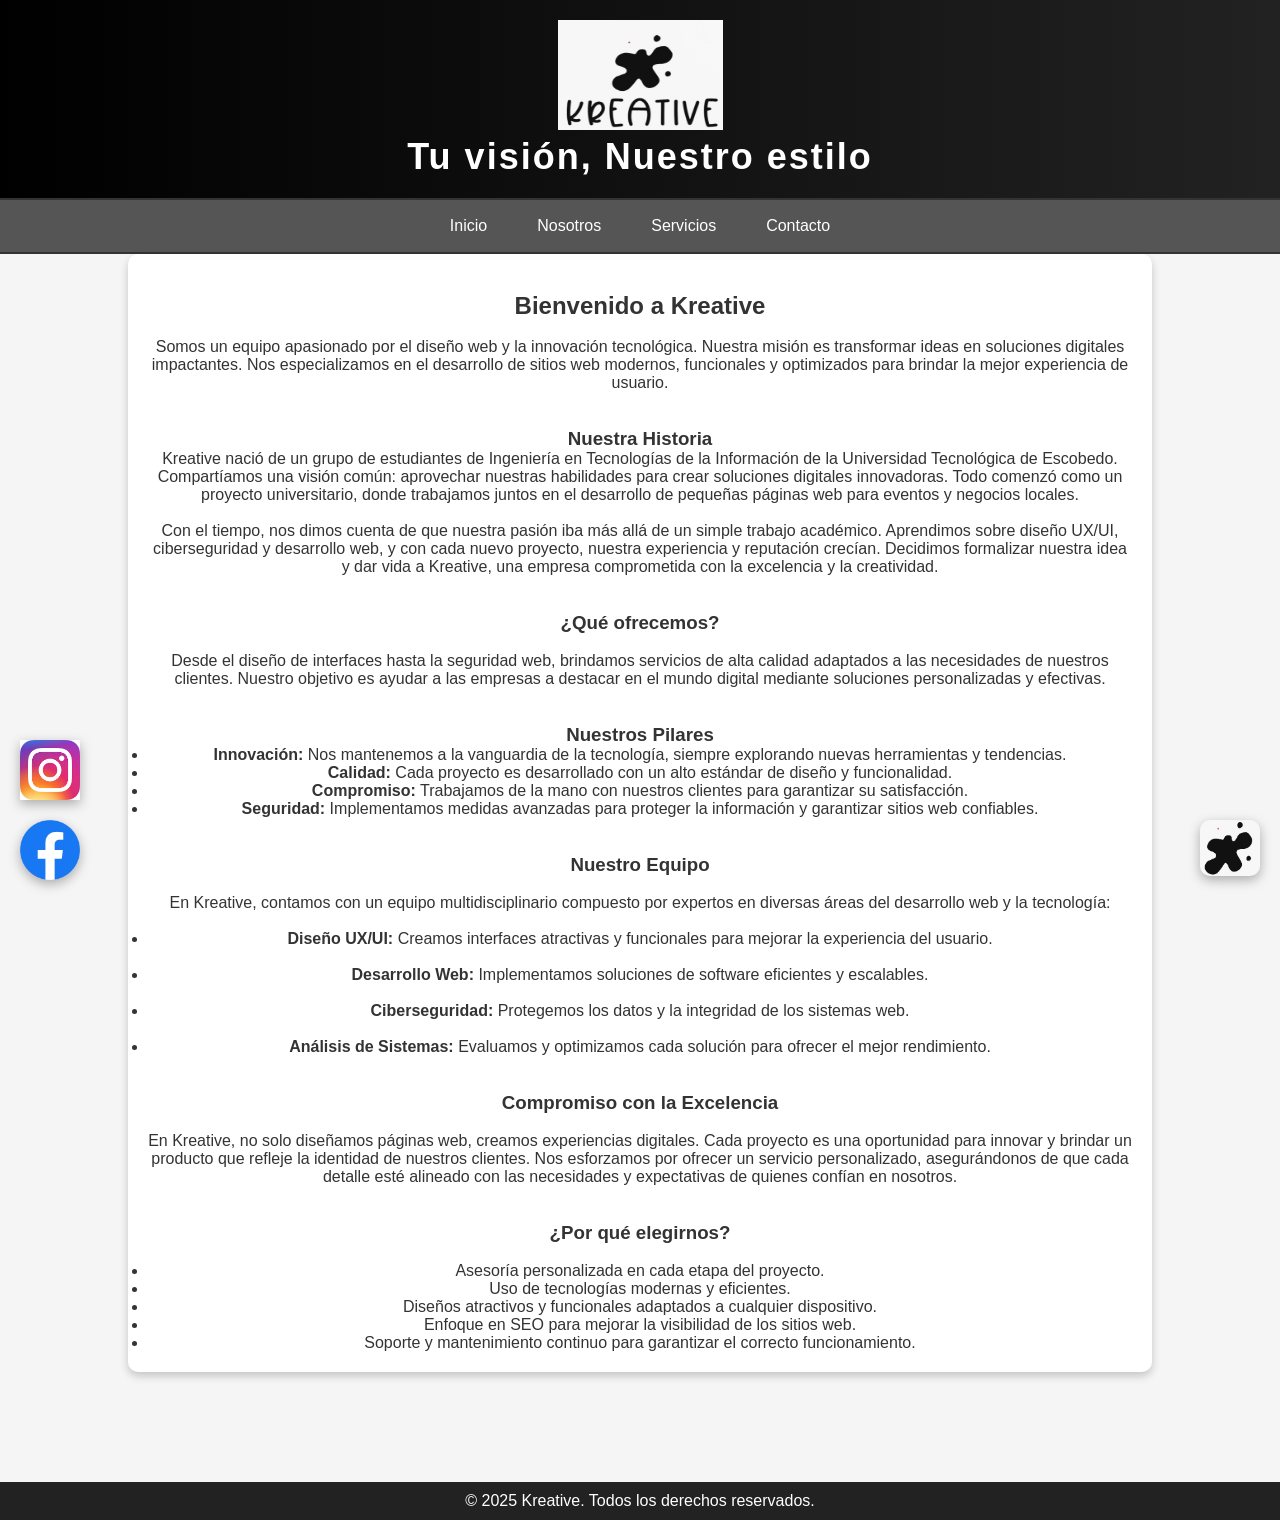
<file: index.html>
<!DOCTYPE html>
<html lang="es">
<head>
    <meta charset="UTF-8">
    <meta name="viewport" content="width=device-width, initial-scale=1.0">
    <title>Kreative - Inicio</title>
    <link rel="stylesheet" href="style.css">
</head>
<body>

    <header>
        <img src="kreative.jpeg" alt="Logo de Kreative" height="110" width="165">
        <h2 class="animated-title">Tu visión, Nuestro estilo</h2>
    </header>
    
    <nav>
        <ul>
            <li><a href="index.html" class="animated-title">Inicio</a></li>
            <li><a href="nosotros.html" class="animated-title">Nosotros</a></li>
            <li><a href="servicios.html" class="animated-title">Servicios</a></li>
            <li><a href="contacto.html" class="animated-title">Contacto</a></li>
        </ul>
    </nav>
    
    <section class="container"> 
        <br>
    <h1 class="animated-title">Bienvenido a Kreative</h1>

    <br>
    <p>Somos un equipo apasionado por el diseño web y la innovación tecnológica. Nuestra misión es transformar ideas en soluciones digitales impactantes. Nos especializamos en el desarrollo de sitios web modernos, funcionales y optimizados para brindar la mejor experiencia de usuario.</p>
<br><br>
    <h3 class="animated-title">Nuestra Historia</h3>
    <p>Kreative nació de un grupo de estudiantes de Ingeniería en Tecnologías de la Información de la Universidad Tecnológica de Escobedo. Compartíamos una visión común: aprovechar nuestras habilidades para crear soluciones digitales innovadoras. Todo comenzó como un proyecto universitario, donde trabajamos juntos en el desarrollo de pequeñas páginas web para eventos y negocios locales.</p><br>
    <p>Con el tiempo, nos dimos cuenta de que nuestra pasión iba más allá de un simple trabajo académico. Aprendimos sobre diseño UX/UI, ciberseguridad y desarrollo web, y con cada nuevo proyecto, nuestra experiencia y reputación crecían. Decidimos formalizar nuestra idea y dar vida a Kreative, una empresa comprometida con la excelencia y la creatividad.</p>
    <br><br>
    <h3 class="animated-title">¿Qué ofrecemos?</h3><br>
    <p>Desde el diseño de interfaces hasta la seguridad web, brindamos servicios de alta calidad adaptados a las necesidades de nuestros clientes. Nuestro objetivo es ayudar a las empresas a destacar en el mundo digital mediante soluciones personalizadas y efectivas.</p>
<br><br>
    <h3 class="animated-title">Nuestros Pilares</h3>
    <ul>
        <li><strong>Innovación:</strong> Nos mantenemos a la vanguardia de la tecnología, siempre explorando nuevas herramientas y tendencias.</li>
        <li><strong>Calidad:</strong> Cada proyecto es desarrollado con un alto estándar de diseño y funcionalidad.</li>
        <li><strong>Compromiso:</strong> Trabajamos de la mano con nuestros clientes para garantizar su satisfacción.</li>
        <li><strong>Seguridad:</strong> Implementamos medidas avanzadas para proteger la información y garantizar sitios web confiables.</li>
    </ul>
<br><br>
    <h3 class="animated-title">Nuestro Equipo</h3><br>
    <p>En Kreative, contamos con un equipo multidisciplinario compuesto por expertos en diversas áreas del desarrollo web y la tecnología:</p>
    <ul><br>
        <li><strong>Diseño UX/UI:</strong> Creamos interfaces atractivas y funcionales para mejorar la experiencia del usuario.</li><br>
        <li><strong>Desarrollo Web:</strong> Implementamos soluciones de software eficientes y escalables.</li><br>
        <li><strong>Ciberseguridad:</strong> Protegemos los datos y la integridad de los sistemas web.</li><br>
        <li><strong>Análisis de Sistemas:</strong> Evaluamos y optimizamos cada solución para ofrecer el mejor rendimiento.</li>
    </ul>
<br><br>
    <h3 class="animated-title">Compromiso con la Excelencia</h3><br>
    <p>En Kreative, no solo diseñamos páginas web, creamos experiencias digitales. Cada proyecto es una oportunidad para innovar y brindar un producto que refleje la identidad de nuestros clientes. Nos esforzamos por ofrecer un servicio personalizado, asegurándonos de que cada detalle esté alineado con las necesidades y expectativas de quienes confían en nosotros.</p>
<br><br>
    <h3 class="animated-title">¿Por qué elegirnos?</h3><br>
    <ul>
        <li>Asesoría personalizada en cada etapa del proyecto.</li>
        <li>Uso de tecnologías modernas y eficientes.</li>
        <li>Diseños atractivos y funcionales adaptados a cualquier dispositivo.</li>
        <li>Enfoque en SEO para mejorar la visibilidad de los sitios web.</li>
        <li>Soporte y mantenimiento continuo para garantizar el correcto funcionamiento.</li>
    </ul>
</section>

    <br><br><br><br><br>
    <footer>
        <p>&copy; 2025 Kreative. Todos los derechos reservados.</p>
    </footer>
    <!-- Botón de Instagram -->
<a href="https://www.instagram.com/kreative_oficial?igsh=MWMybDRneHFmOHc1Zw%3D%3D&utm_source=qr" target="_blank" class="instagram-button">
    <img src="instagram.png" alt="Instagram">
</a>

<!-- Botón de Facebook -->
<a href="https://www.facebook.com/share/194RoDE8ZU/?mibextid=wwXIfr" target="_blank" class="facebook-button">
    <img src="facebook.png" alt="Facebook">
</a>

<!-- Botón de la App de Kreative -->
<a href="https://app.jotform.com/250564981573870" target="_blank" class="app-button">
    <img src="kreative_app.jpeg" alt="Kreative App">
</a>
</body>
</html>
</file>
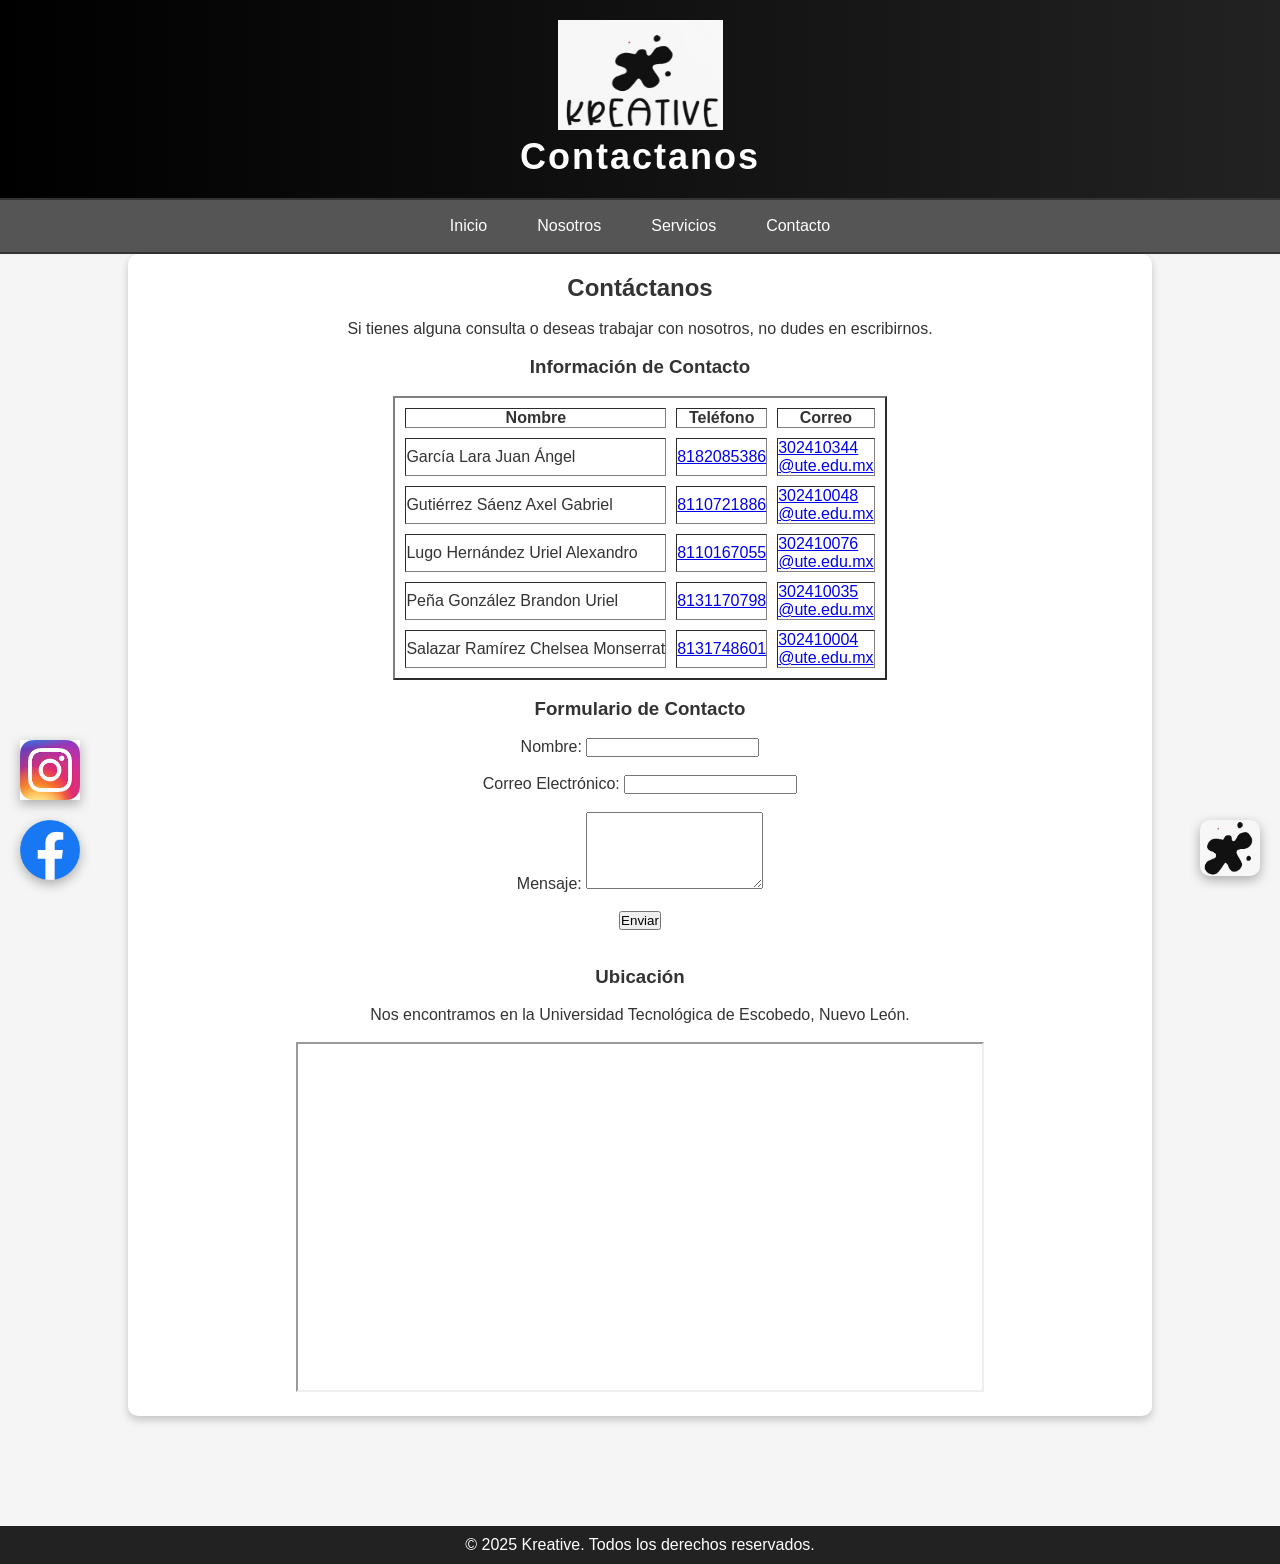
<file: contacto.html>
<!DOCTYPE html>
<html lang="es">
<head>
    <meta charset="UTF-8">
    <meta name="viewport" content="width=device-width, initial-scale=1.0">
    <title>Kreative - Contacto</title>
    <link rel="stylesheet" href="style.css">
</head>
<body>
    <center>
    <header>
        <img src="kreative.jpeg" alt="Logo de Kreative" height="110" width="165">
        <h2 class="animated-title">Contactanos</h2>
    </header>
    
    <nav>
        <ul>
            <li><a href="index.html" class="animated-title">Inicio</a></li>
            <li><a href="nosotros.html" class="animated-title">Nosotros</a></li>
            <li><a href="servicios.html" class="animated-title">Servicios</a></li>
            <li><a href="contacto.html" class="animated-title">Contacto</a></li>
        </ul>
    </nav>
    
    <section class="container">
        <h2 class="animated-title">Contáctanos</h2>
        <br>
        <p>Si tienes alguna consulta o deseas trabajar con nosotros, no dudes en escribirnos.</p>
<br>
        <h3 class="animated-title">Información de Contacto</h3>
        <br>
        <table cellpadding="20" cellspacing="10" border="2" class="animated-title">
            <tr>
                <th>Nombre</th>
                <th>Teléfono</th>
                <th>Correo</th>
            </tr>
            <tr>
                <td>García Lara Juan Ángel</td>
                <td><a href="https://wa.me/528182085386?text=Hola%20quiero%20más%20información%20sobre%20Kreative" target="_blank"> 8182085386 </a></td>
                <td><a href="mailto:302410344@ute.edu.mx"> 302410344<br>@ute.edu.mx </a></td>
            </tr>
            <tr>
                <td>Gutiérrez Sáenz Axel Gabriel</td>
                <td><a href="https://wa.me/528110721886?text=Hola%20quiero%20más%20información%20sobre%20Kreative" target="_blank"> 8110721886 </a></td>
                <td><a href="mailto:302410048@ute.edu.mx"> 302410048<br>@ute.edu.mx </a></td>
            </tr>
            <tr>
                <td>Lugo Hernández Uriel Alexandro</td>
                <td><a href="https://wa.me/528110167055?text=Hola%20quiero%20más%20información%20sobre%20Kreative" target="_blank"> 8110167055 </a></td>
                <td><a href="mailto:302410076@ute.edu.mx"> 302410076<br>@ute.edu.mx </a></td>
            </tr>
            <tr>
                <td>Peña González Brandon Uriel</td>
                <td><a href="https://wa.me/528131170798?text=Hola%20quiero%20más%20información%20sobre%20Kreative" target="_blank"> 8131170798 </a></td>
                <td><a href="mailto:302410035@ute.edu.mx"> 302410035<br>@ute.edu.mx </a></td>
            </tr>
            <tr>
                <td>Salazar Ramírez Chelsea Monserrat</td>
                <td><a href="https://wa.me/528131748601?text=Hola%20quiero%20más%20información%20sobre%20Kreative" target="_blank"> 8131748601 </a></td>
                <td><a href="mailto:302410004@ute.edu.mx"> 302410004<br>@ute.edu.mx </a></td>
            </tr>
        </table>
<br>
        <h3 class="animated-title">Formulario de Contacto</h3>
<br>
<form id="contacto-form" action="https://formsubmit.co/302410035@ute.edu.mx" method="POST">
    <label for="nombre">Nombre:</label>
    <input type="text" id="nombre" name="nombre" required>
    <br><br>

    <label for="email">Correo Electrónico:</label>
    <input type="email" id="email" name="email" required>
    <br><br>

    <label for="mensaje">Mensaje:</label>
    <textarea id="mensaje" name="mensaje" rows="5" required></textarea>
    <br><br>

    <button type="submit">Enviar</button>
</form>



<!-- Enlace a script.js -->
<script src="script.js"></script>

<br><br>
        <h3 class="animated-title">Ubicación</h3><br>
        <p>Nos encontramos en la Universidad Tecnológica de Escobedo, Nuevo León.</p><br>
        <iframe 
            src="https://www.google.com/maps/embed?pb=!1m18!1m12!1m3!1d3620.0831642348415!2d-100.309882!3d25.796155!2m3!1f0!2f0!3f0!3m2!1i1024!2i768!4f13.1!3m3!1m2!1s0x866296b11c3bfe4b%3A0xf38882647636539!2sUniversidad%20Tecnol%C3%B3gica%20de%20Escobedo!5e0!3m2!1ses-419!2smx!4v1700000000000"
            width="70%" height="350" style="border:1;" allowfullscreen="" loading="lazy">
        </iframe>
    </section>
    <br><br><br><br><br>
    <footer>
        <p>&copy; 2025 Kreative. Todos los derechos reservados.</p>
    </footer>
    </center>
    <!-- Botón de Instagram -->
<a href="https://www.instagram.com/kreative_oficial?igsh=MWMybDRneHFmOHc1Zw%3D%3D&utm_source=qr" target="_blank" class="instagram-button">
    <img src="instagram.png" alt="Instagram">
</a>

<!-- Botón de Facebook -->
<a href="https://www.facebook.com/share/194RoDE8ZU/?mibextid=wwXIfr" target="_blank" class="facebook-button">
    <img src="facebook.png" alt="Facebook">
</a>

<!-- Botón de la App de Kreative -->
<a href="https://app.jotform.com/250564981573870" target="_blank" class="app-button">
    <img src="kreative_app.jpeg" alt="Kreative App">
</a>
</body>
</html>
</file>
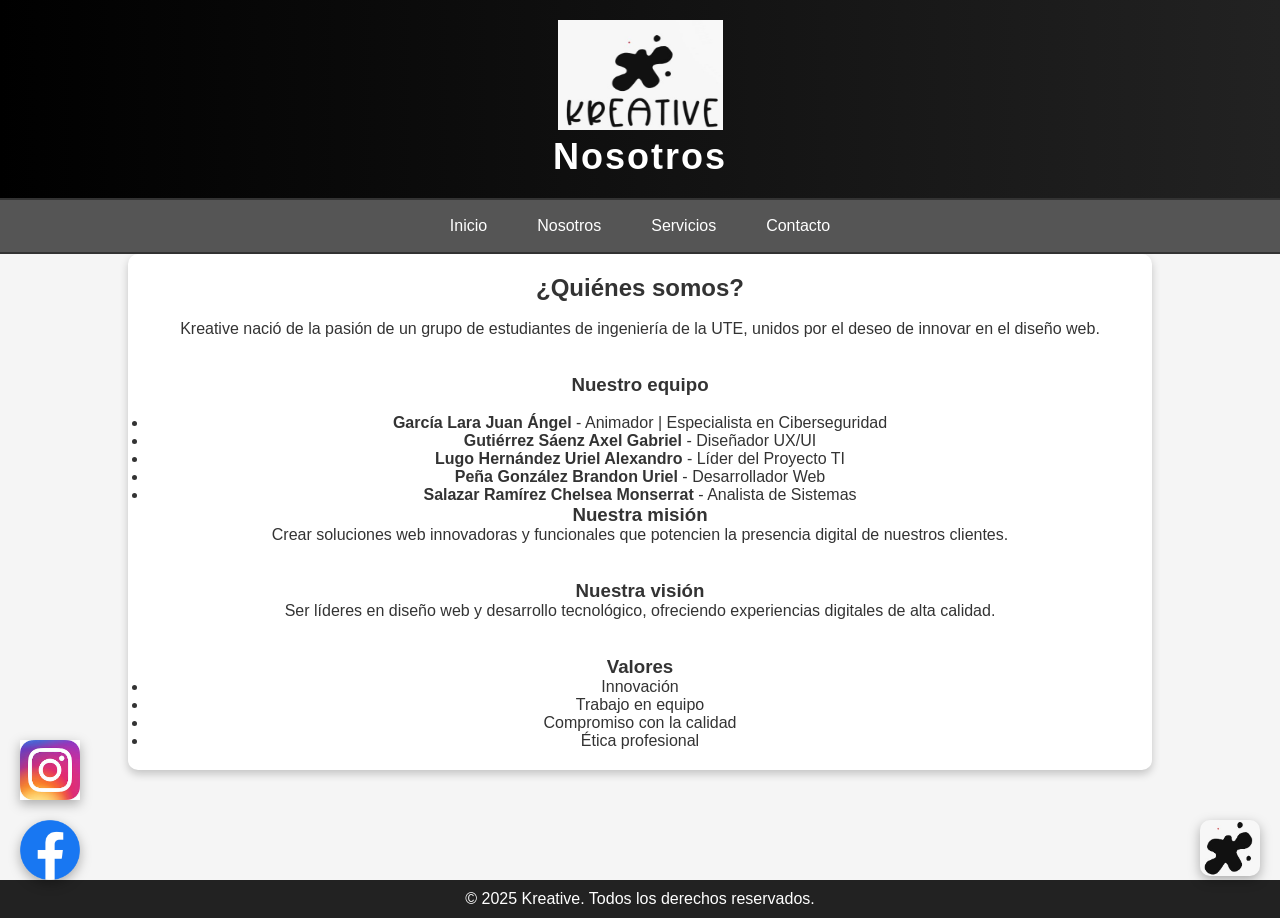
<file: nosotros.html>
<!DOCTYPE html>
<html lang="es">
<head>
    <meta charset="UTF-8">
    <meta name="viewport" content="width=device-width, initial-scale=1.0">
    <title >Kreative - Nosotros</title>
    <link rel="stylesheet" href="style.css">
</head>
<body>
    <header>
        <img src="kreative.jpeg" alt="Logo de Kreative" height="110" width="165">
        <h2 class="animated-title">Nosotros</h2>
    </header>
    
    <nav>
        <ul>
            <li><a href="index.html" class="animated-title">Inicio</a></li>
            <li><a href="nosotros.html" class="animated-title">Nosotros</a></li>
            <li><a href="servicios.html" class="animated-title">Servicios</a></li>
            <li><a href="contacto.html" class="animated-title">Contacto</a></li>
        </ul>
    </nav>
    
    <section class="container">
        <h2 class="animated-title">¿Quiénes somos?</h2><br>
        <p>Kreative nació de la pasión de un grupo de estudiantes de ingeniería de la UTE, unidos por el deseo de innovar en el diseño web.</p>
        <br><br>
        <h3 class="animated-title">Nuestro equipo</h3><br>
        <ul>
            <li><strong>García Lara Juan Ángel</strong> - Animador | Especialista en Ciberseguridad</li>
            <li><strong>Gutiérrez Sáenz Axel Gabriel</strong> - Diseñador UX/UI</li>
            <li><strong>Lugo Hernández Uriel Alexandro</strong> - Líder del Proyecto TI</li>
            <li><strong>Peña González Brandon Uriel</strong> - Desarrollador Web</li>
            <li><strong>Salazar Ramírez Chelsea Monserrat</strong> - Analista de Sistemas</li>
        </ul>

        <h3 class="animated-title">Nuestra misión</h3>
        <p>Crear soluciones web innovadoras y funcionales que potencien la presencia digital de nuestros clientes.</p>
<br><br>
        <h3 class="animated-title">Nuestra visión</h3>
        <p>Ser líderes en diseño web y desarrollo tecnológico, ofreciendo experiencias digitales de alta calidad.</p>
<br><br>
        <h3 class="animated-title">Valores</h3>
        <ul>
            <li>Innovación</li>
            <li>Trabajo en equipo</li>
            <li>Compromiso con la calidad</li>
            <li>Ética profesional</li>
        </ul>
    </section>
    <br><br><br><br><br>
    <footer>
        <p>&copy; 2025 Kreative. Todos los derechos reservados.</p>
    </footer>
    <!-- Botón de Instagram -->
<a href="https://www.instagram.com/kreative_oficial?igsh=MWMybDRneHFmOHc1Zw%3D%3D&utm_source=qr" target="_blank" class="instagram-button">
    <img src="instagram.png" alt="Instagram">
</a>

<!-- Botón de Facebook -->
<a href="https://www.facebook.com/share/194RoDE8ZU/?mibextid=wwXIfr" target="_blank" class="facebook-button">
    <img src="facebook.png" alt="Facebook">
</a>

<!-- Botón de la App de Kreative -->
<a href="https://app.jotform.com/250564981573870" target="_blank" class="app-button">
    <img src="kreative_app.jpeg" alt="Kreative App">
</a>
</body>
</html>
</file>
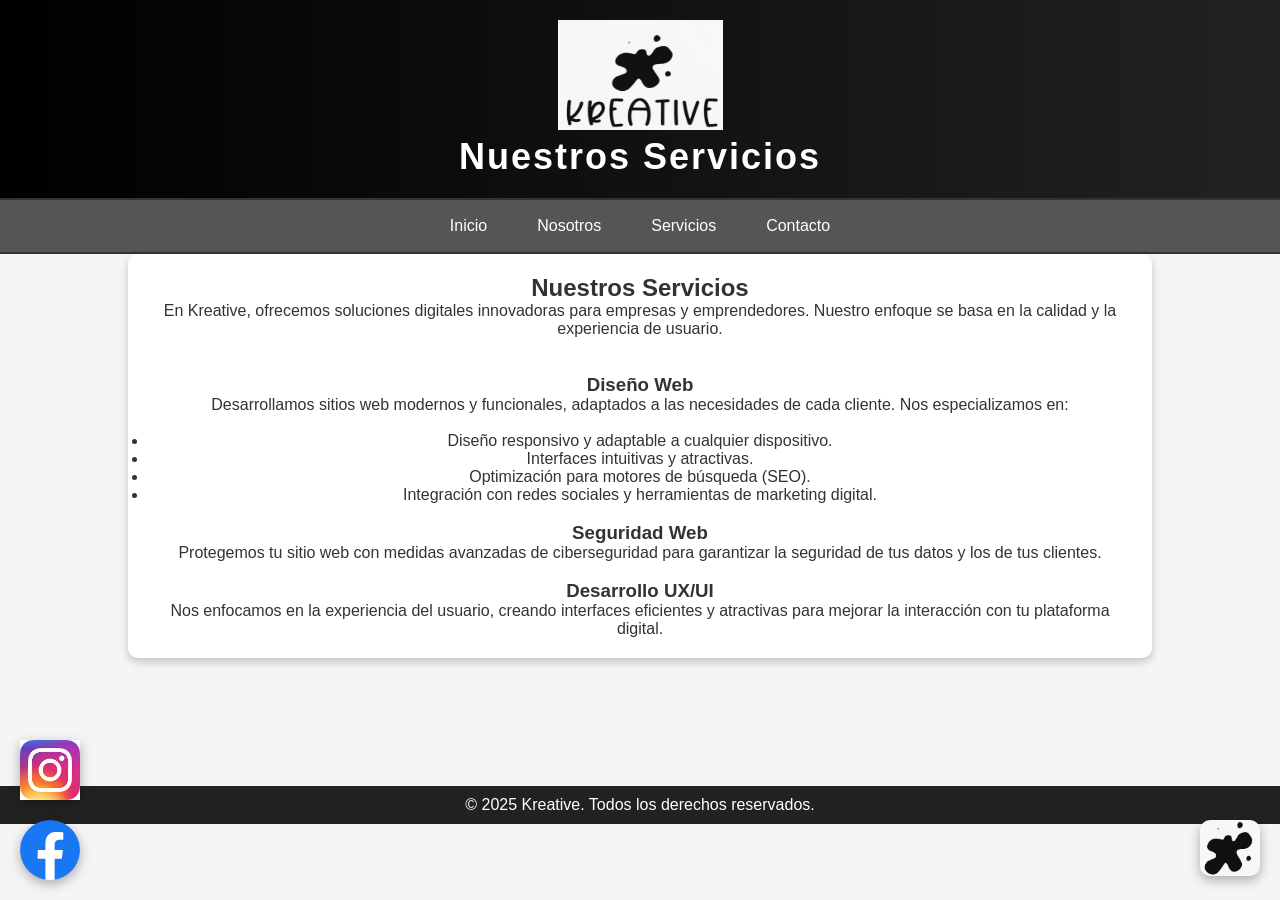
<file: servicios.html>
<!DOCTYPE html>
<html lang="es">
<head>
    <meta charset="UTF-8">
    <meta name="viewport" content="width=device-width, initial-scale=1.0">
    <title>Kreative - Servicios</title>
    <link rel="stylesheet" href="style.css">
</head>
<body>
    <header>
        <img src="kreative.jpeg" alt="Logo de Kreative" height="110" width="165">
        <h2 class="animated-title">Nuestros Servicios</h2>
    </header>
    
    <nav>
        <ul>
            <li><a href="index.html" class="animated-title">Inicio</a></li>
            <li><a href="nosotros.html" class="animated-title">Nosotros</a></li>
            <li><a href="servicios.html" class="animated-title">Servicios</a></li>
            <li><a href="contacto.html" class="animated-title">Contacto</a></li>
        </ul>
    </nav>
    
    <section class="container">


        <h2 class="animated-title">Nuestros Servicios</h2>
        <p>En Kreative, ofrecemos soluciones digitales innovadoras para empresas y emprendedores. Nuestro enfoque se basa en la calidad y la experiencia de usuario.</p>
        <br><br>
        <h3 class="animated-title">Diseño Web</h3>
        <p>Desarrollamos sitios web modernos y funcionales, adaptados a las necesidades de cada cliente. Nos especializamos en:</p><br>
        <ul>
            <li>Diseño responsivo y adaptable a cualquier dispositivo.</li>
            <li>Interfaces intuitivas y atractivas.</li>
            <li>Optimización para motores de búsqueda (SEO).</li>
            <li>Integración con redes sociales y herramientas de marketing digital.</li>
        </ul>
<br>
        <h3 class="animated-title">Seguridad Web</h3>
        <p>Protegemos tu sitio web con medidas avanzadas de ciberseguridad para garantizar la seguridad de tus datos y los de tus clientes.</p>
<br>
        <h3 class="animated-title">Desarrollo UX/UI</h3>
        <p>Nos enfocamos en la experiencia del usuario, creando interfaces eficientes y atractivas para mejorar la interacción con tu plataforma digital.</p>
    </section>
    <br><br><br><br><br><br>
    <footer>
        <p>&copy; 2025 Kreative. Todos los derechos reservados.</p>
    </footer>
    <!-- Botón de Instagram -->
<a href="https://www.instagram.com/kreative_oficial?igsh=MWMybDRneHFmOHc1Zw%3D%3D&utm_source=qr" target="_blank" class="instagram-button">
    <img src="instagram.png" alt="Instagram">
</a>

<!-- Botón de Facebook -->
<a href="https://www.facebook.com/share/194RoDE8ZU/?mibextid=wwXIfr" target="_blank" class="facebook-button">
    <img src="facebook.png" alt="Facebook">
</a>

<!-- Botón de la App de Kreative -->
<a href="https://app.jotform.com/250564981573870" target="_blank" class="app-button">
    <img src="kreative_app.jpeg" alt="Kreative App">
</a>
</body>
</html>
</file>
<file: style.css>
* {
    margin: 0;
    padding: 0;
    box-sizing: border-box;
    font-family: Arial, sans-serif;
}

body {
    background-color: #f4f4f4;
    color: #333;
    text-align: center;
}

header {
    background-color: #333;
    color: white;
    padding: 20px;
}

nav ul {
    list-style: none;
    padding: 2px;
    background: #555;
    display: flex;
    justify-content: center;
}

nav ul li {
    margin: 0 5px;
}

nav ul li a {
    color: white;
    text-decoration: none;
}

section {
    padding: 20px;
}

footer {
    background-color: #333;
    color: white;
    padding: 10px;
    margin-top: 20px;
}
/* MENU DE NAVEGACIÓN */
nav {
    background: #333;
    text-align: center;
    padding: 2px 0;
}

nav a {
    color: white;
    text-decoration: none;
    padding: 15px 20px;
    display: inline-block;  /* Esto evita que se pongan en columna */
    transition: all 0.3s ease-in-out;
}

nav a:hover {
    background: #555;
    transform: scale(1.1);
}
/* Estilos Generales */
body {
    font-family: 'Arial', sans-serif;
    margin: 0;
    padding: 0;
    background-color: #f5f5f5;
    color: #333;
}

/* Contenedor principal */
.container {
    width: 80%;
    margin: auto;
    padding: 20px;
}

/* ENCABEZADO */
header {
    background: linear-gradient(90deg, #000, #222);
    color: white;
    padding: 20px;
    text-align: center;
    font-size: 24px;
    letter-spacing: 2px;
    box-shadow: 0 4px 8px rgba(0, 0, 0, 0.2);
}

/* LOGO */
.logo {
    width: 120px;
    height: auto;
    display: block;
    margin: 10px auto;
    animation: fadeIn 2s ease-in-out;
}

/* MENU DE NAVEGACION */
nav {
    background: #333;
    text-align: center;
    padding: 2px 0;
}

nav a {
    color: white;
    text-decoration: none;
    padding: 15px 20px;
    display: inline-block;
    transition: all 0.3s ease-in-out;
}

nav a:hover {
    background: #555;
    transform: scale(1.1);
}

/* SECCIONES */
section {
    background: white;
    margin: 20px 0;
    padding: 20px;
    border-radius: 10px;
    box-shadow: 0 4px 8px rgba(0, 0, 0, 0.2);
    animation: slideUp 1s ease-in-out;
}

/* BOTONES */
.button {
    display: inline-block;
    padding: 10px 20px;
    background: #007BFF;
    color: white;
    text-decoration: none;
    border-radius: 5px;
    transition: all 0.3s ease;
}

.button:hover {
    background: #0056b3;
    transform: scale(1.1);
}


/* TABLA DE CONTACTO */
.contact-table {
    width: 100%;
    border-collapse: collapse;
    margin-top: 20px;
    animation: fadeIn 1.5s ease-in-out;
}

.contact-table th, .contact-table td {
    border: 1px solid #ddd;
    padding: 12px;
    text-align: left;
}

.contact-table th {
    background: #007BFF;
    color: white;
}

/* FOOTER */
footer {
    background: #222;
    color: white;
    text-align: center;
    padding: 10px;
    margin-top: 20px;
}
/* Animación de entrada */
@keyframes slide-up {
    from {
        opacity: 0;
        transform: translateY(50px);
    }
    to {
        opacity: 1;
        transform: translateY(0);
    }
}

/* Estilos de botones */
.instagram-button, .facebook-button, .app-button {
    position: fixed;
    width: 60px;
    height: 60px;
    z-index: 1000;
    transition: transform 0.3s ease;
    animation: slide-up 0.8s ease-out;
}

/* Botón de Instagram (abajo izquierda) */
.instagram-button {
    bottom: 100px;
    left: 20px;
}

.instagram-button img {
    width: 100%;
    height: auto;
    filter: drop-shadow(0px 4px 6px rgba(0, 0, 0, 0.3));
}

.instagram-button:hover {
    transform: scale(1.1) rotate(5deg);
}

/* Botón de Facebook (abajo izquierda, debajo de Instagram) */
.facebook-button {
    bottom: 20px;
    left: 20px;
}

.facebook-button img {
    width: 100%;
    height: auto;
    filter: drop-shadow(0px 4px 6px rgba(0, 0, 0, 0.3));
}

.facebook-button:hover {
    transform: scale(1.1) rotate(-5deg);
}

/* Botón de la App (abajo derecha) */
.app-button {
    bottom: 20px;
    right: 20px;
}

.app-button img {
    width: 100%;
    height: auto;
    border-radius: 10px; /* Bordes redondeados */
    filter: drop-shadow(0px 4px 6px rgba(0, 0, 0, 0.3));
}

.app-button:hover {
    transform: scale(1.1);
}

/* Ajuste para móviles */
@media (max-width: 500px) {
    .instagram-button, .facebook-button, .app-button {
        width: 50px;
        height: 50px;
    }

    .instagram-button {
        bottom: 90px;
        left: 15px;
    }

    .facebook-button {
        bottom: 15px;
        left: 15px;
    }

    .app-button {
        bottom: 15px;
        right: 15px;
    }
}
.service-card {
    background: #f4f4f4;
    padding: 20px;
    text-align: center;
    transition: transform 0.3s ease-in-out;
}

.service-card:hover {
    transform: scale(1.1);
}
.animated-title {
    opacity: 0;
    transform: translateY(-20px);
    animation: fadeIn 1.5s ease-out forwards;
}

@keyframes fadeIn {
    to {
        opacity: 1;
        transform: translateY(0);
    }
}
</file>
